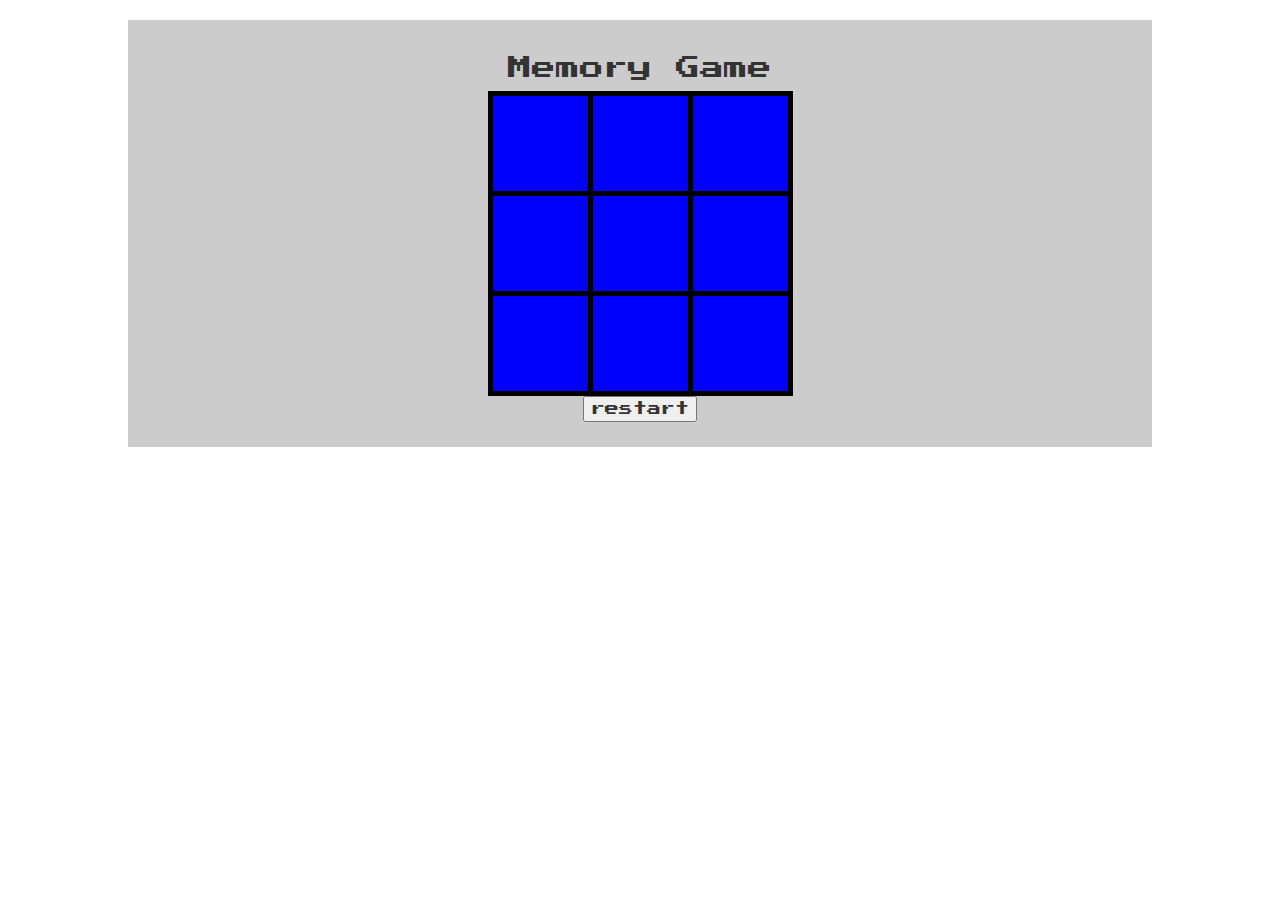
<file: index.html>
<!DOCTYPE html>
<html lang="en">
<head>
	  <meta charset="utf-8">
	<!-- external links -->

	<!-- font awesome ! -->
	<!--
	<link rel="stylesheet" href="https://maxcdn.bootstrapcdn.com/font-awesome/4.5.0/css/font-awesome.min.css"/>
	-->
	<!-- bootstrap -->
	<link rel="stylesheet" href="https://maxcdn.bootstrapcdn.com/bootstrap/3.3.7/css/bootstrap.min.css"/>

	<!-- jquerry 3 'not everything works with this one'
	<script src="https://ajax.googleapis.com/ajax/libs/jquery/3.2.1/jquery.min.js"></script>	-->
	<!-- jquerry 2 -->
	<script src="https://ajax.googleapis.com/ajax/libs/jquery/2.2.4/jquery.min.js"></script>	
	<!-- jquerry 1 
	<script src="https://ajax.googleapis.com/ajax/libs/jquery/1.12.4/jquery.min.js"></script> 	-->

	<!-- google font -->
	<link href="https://fonts.googleapis.com/css?family=Press+Start+2P|Roboto+Condensed" rel="stylesheet">
	
	<!-- links to files -->
	<script src="./code.js"></script>
	<link rel="stylesheet" type="text/css" href="style.css">
</head>
	<body>
		<div class="theBox">
			<h3>Memory Game</h3>
			<table id="gridTable">
				<tr>
					<td id ="grid7"></td>
					<td id ="grid8"></td> 
					<td id ="grid9"></td>
				</tr>
				<tr>
					<td id ="grid4"></td>
					<td id ="grid5"></td> 
					<td id ="grid6"></td>
				</tr>
				<tr>
					<td id ="grid1"></td>
					<td id ="grid2"></td> 
					<td id ="grid3"></td>
				</tr>
			</table>

			<button id="restart">restart</button>

			<p id="timer"></p>
		</div>
	</body>
</html>
</file>
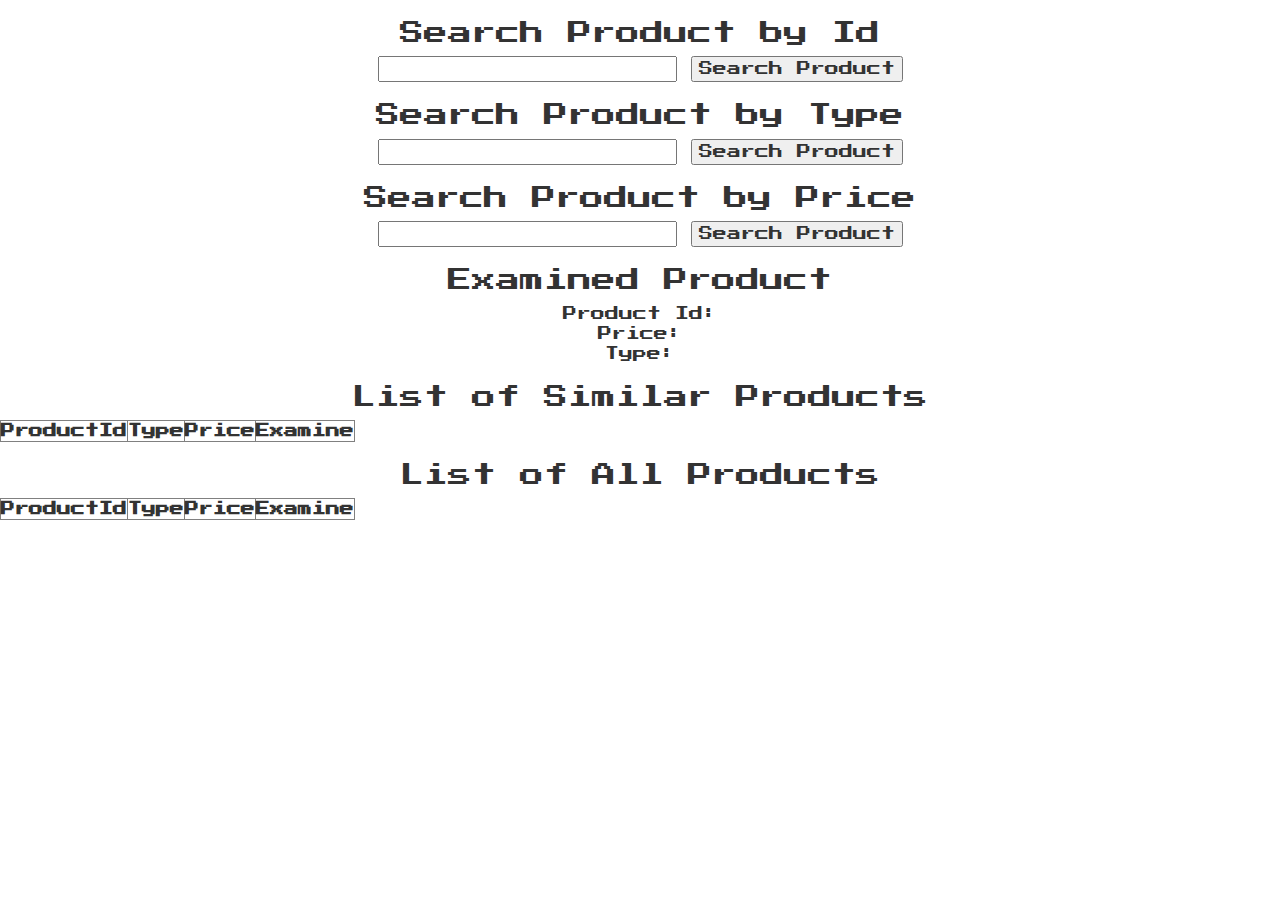
<file: src/productCatalog.html>
<!DOCTYPE html>
<html lang="en">
<head>
    <meta charset="utf-8">
	<!-- external links -->

	<!-- font awesome ! -->
	<link rel="stylesheet" href="https://maxcdn.bootstrapcdn.com/font-awesome/4.5.0/css/font-awesome.min.css"/>
	
	<!-- bootstrap -->
	<link rel="stylesheet" href="https://maxcdn.bootstrapcdn.com/bootstrap/3.3.7/css/bootstrap.min.css"/>

	<!-- jquerry 3 'not everything works with this one'
	<script src="https://ajax.googleapis.com/ajax/libs/jquery/3.2.1/jquery.min.js"></script>	-->
	<!-- jquerry 2 -->
	<script src="https://ajax.googleapis.com/ajax/libs/jquery/2.2.4/jquery.min.js"></script>	
	<!-- jquerry 1 
	<script src="https://ajax.googleapis.com/ajax/libs/jquery/1.12.4/jquery.min.js"></script> 	-->

	<!-- google font -->
	<link href="https://fonts.googleapis.com/css?family=Press+Start+2P|Roboto+Condensed" rel="stylesheet">
	
	<!-- links to files -->

	<script src="./library.js"></script>
	<link rel="stylesheet" type="text/css" href="style.css">
</head>
	<body>
        <div>
            <h3>Search Product by Id</h3>
            <input id="input">
            <button id="inputButton" >Search Product</button>
        </div>
        <div>
            <h3>Search Product by Type</h3>
            <input id="inputType">
            <button id="inputSearchType" >Search Product</button>
        </div>
        <div>
            <h3>Search Product by Price</h3>
            <input id="inputPrice">
            <button id="inputSearchPrice" >Search Product</button>
        </div>
        <div class="products">
            <h3>Examined Product</h3>
            <p id="productText">Product Id: <br>Price: <br>Type: </p>
            <h3>List of Similar Products</h3>
            <table id="similarTable" width="300px" border="1" >
            <tr>
                <th>ProductId</th>
                <th>Type</th> 
                <th>Price</th>
                <th>Examine</th>
            </tr>
            </table>
        </div>
        <div>
        <h3>List of All Products</h3>
        <table id="allTable" width="300px" border="1" >
            <tr>
                <th>ProductId</th>
                <th>Type</th> 
                <th>Price</th>
                <th>Examine</th>
            </tr>
        </table>
        </div>


    <script src="productCatalog.js"></script> 
	</body>
</html>
</file>
<file: style.css>
body{
  text-align: center;
	/*
	font-family: 'Roboto Condensed', sans-serif;	
	*/
	font-family: 'Press Start 2P', cursive;
	background-image:url("http://longwallpapers.com/Desktop-Wallpaper/retro-wallpapers-for-iphone-For-Desktop-Wallpaper.jpg");
	background-repeat: no-repeat;
	background-attachment:fixed;
	background-size:cover;
}

#app{
	background: white;
}

table, td {
    border: 5px solid black;
}

td{
    width:100px;
    height:100px;
    text-align:center;
    background-color: blue;
}

.theBox{
	background-color: rgba(0, 0, 0, 0.2);;
	/*opacity: 0.2;*/
	max-width:80%;
	margin-right: auto;
	margin-left:auto;
	margin-top:20px;
	margin-bottom:20px;
	padding:15px;
}

#gridTable{
  	margin-right: auto;
	margin-left:auto;
}
</file>
<file: src/style.css>
body{
		/*
	font-family: 'Roboto Condensed', sans-serif;	
	*/
  text-align: center;
	font-family: 'Press Start 2P', cursive;
	background-image:url("http://longwallpapers.com/Desktop-Wallpaper/retro-wallpapers-for-iphone-For-Desktop-Wallpaper.jpg");
	background-repeat: no-repeat;
	background-attachment:fixed;
	background-size:cover;
}
.title{
	margin-top:20px;
	margin-bottom:20px;
}
.listElement{
	background-color: rgba(0, 0, 0, 0.2);;
	/*opacity: 0.2;*/
	max-width:80%;
	margin-right: auto;
	margin-left:auto;
	margin-top:20px;
	margin-bottom:20px;
	padding:15px;
}

.headTitle{
	font-size:30px;
  padding-top: 25px;
	padding-bottom:10px;
}

.theBox{
	background-color: rgba(0, 0, 0, 0.2);;
	/*opacity: 0.2;*/
	max-width:80%;
	margin-right: auto;
	margin-left:auto;
	margin-top:20px;
	margin-bottom:20px;
	padding:15px;
  color: white;
}
</file>
